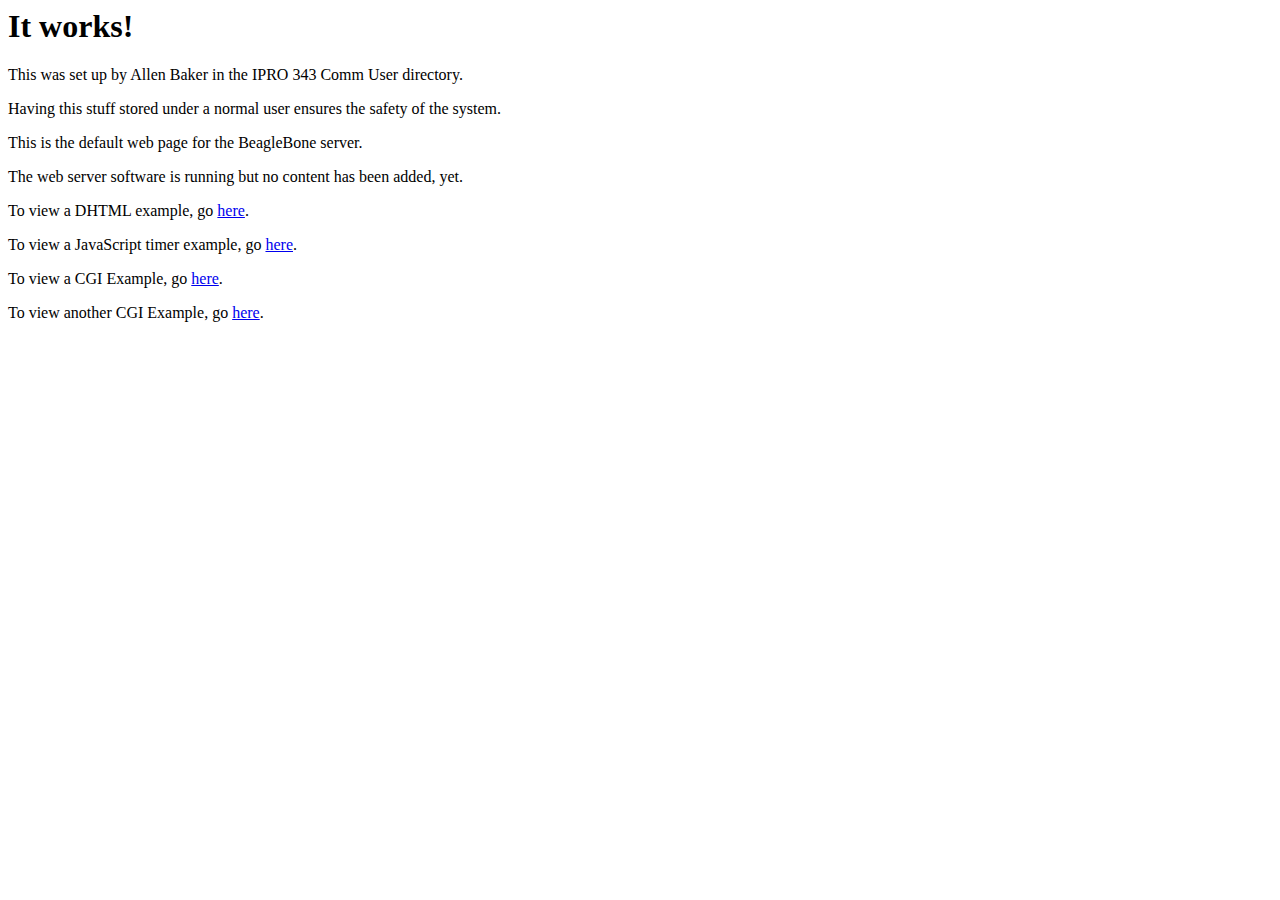
<file: www/index.html>
<html><body><h1>It works!</h1>
<p>This was set up by Allen Baker in the IPRO 343 Comm User directory.</p>
<p>Having this stuff stored under a normal user ensures the safety of the system.</p>
<p>This is the default web page for the BeagleBone server.</p>
<p>The web server software is running but no content has been added, yet.</p>

<p>To view a DHTML example, go <a href="Example.html">here</a>.
<p>To view a JavaScript timer example, go <a href="Stop_Timer.html">here</a>.
<p>To view a CGI Example, go <a href="CGI_Example.html">here</a>.
<p>To view another CGI Example, go <a href="CGI_Example2.html">here</a>.
</body></html>
</file>
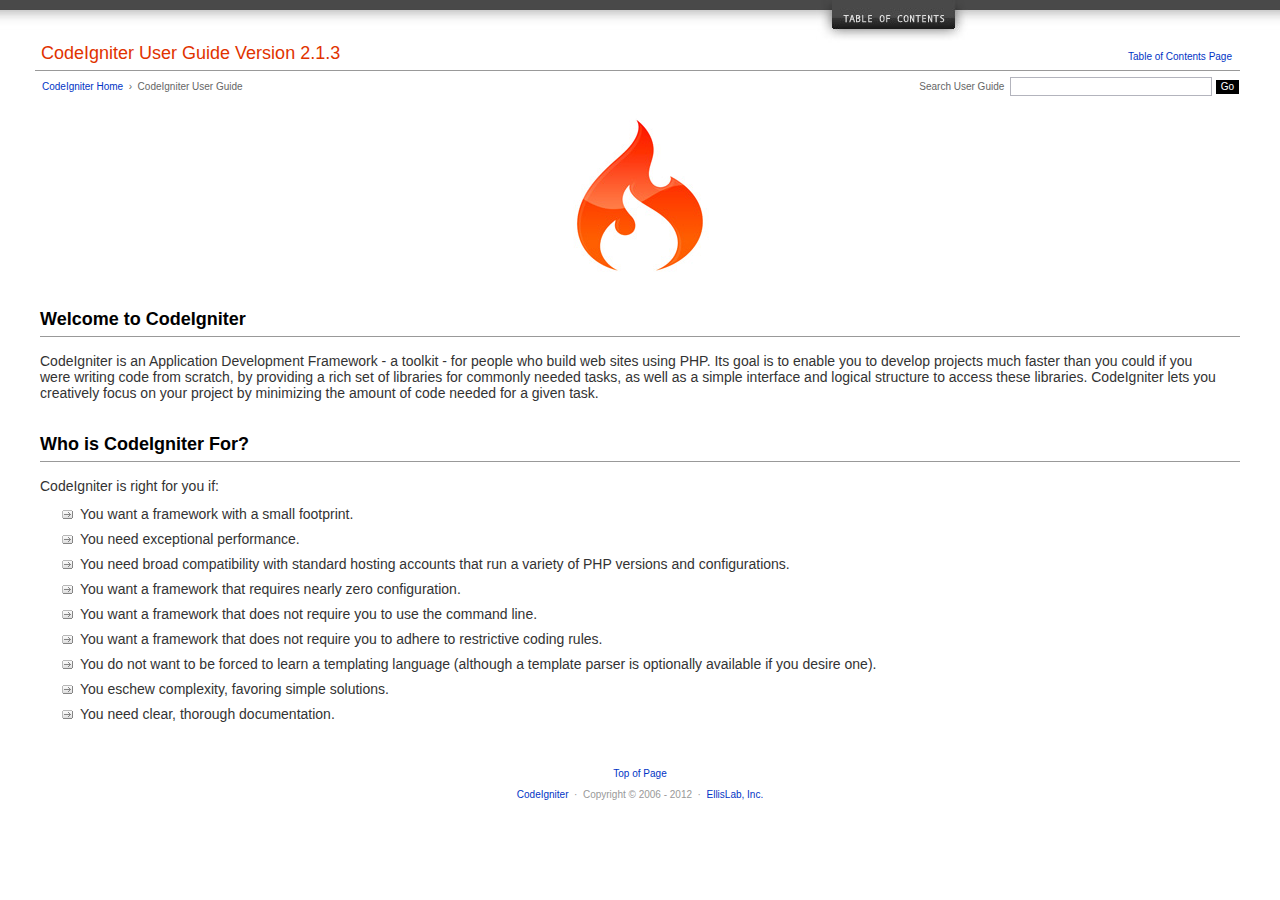
<file: www/codeign/user_guide/index.html>
<!DOCTYPE html PUBLIC "-//W3C//DTD XHTML 1.0 Transitional//EN" "http://www.w3.org/TR/xhtml1/DTD/xhtml1-transitional.dtd">
<html xmlns="http://www.w3.org/1999/xhtml" xml:lang="en" lang="en">
<head>

<meta http-equiv="Content-Type" content="text/html; charset=utf-8" />
<title>Welcome to CodeIgniter : CodeIgniter User Guide</title>

<style type='text/css' media='all'>@import url('userguide.css');</style>
<link rel='stylesheet' type='text/css' media='all' href='userguide.css' />

<script type="text/javascript" src="nav/nav.js"></script>
<script type="text/javascript" src="nav/prototype.lite.js"></script>
<script type="text/javascript" src="nav/moo.fx.js"></script>
<script type="text/javascript" src="nav/user_guide_menu.js"></script>

<meta http-equiv='expires' content='-1' />
<meta http-equiv= 'pragma' content='no-cache' />
<meta name='robots' content='all' />
<meta name='author' content='ExpressionEngine Dev Team' />
<meta name='description' content='CodeIgniter User Guide' />

</head>
<body>

<!-- START NAVIGATION -->
<div id="nav"><div id="nav_inner"><script type="text/javascript">create_menu('null');</script></div></div>
<div id="nav2"><a name="top"></a><a href="javascript:void(0);" onclick="myHeight.toggle();"><img src="images/nav_toggle_darker.jpg" width="154" height="43" border="0" title="Toggle Table of Contents" alt="Toggle Table of Contents" /></a></div>
<div id="masthead">
<table cellpadding="0" cellspacing="0" border="0" style="width:100%">
<tr>
<td><h1>CodeIgniter User Guide Version 2.1.3</h1></td>
<td id="breadcrumb_right"><a href="toc.html">Table of Contents Page</a></td>
</tr>
</table>
</div>
<!-- END NAVIGATION -->


<table cellpadding="0" cellspacing="0" border="0" style="width:100%">
<tr>
<td id="breadcrumb">
<a href="http://codeigniter.com/">CodeIgniter Home</a> &nbsp;&#8250;&nbsp; CodeIgniter User Guide
</td>
<td id="searchbox"><form method="get" action="http://www.google.com/search"><input type="hidden" name="as_sitesearch" id="as_sitesearch" value="codeigniter.com/user_guide/" />Search User Guide&nbsp; <input type="text" class="input" style="width:200px;" name="q" id="q" size="31" maxlength="255" value="" />&nbsp;<input type="submit" class="submit" name="sa" value="Go" /></form></td>
</tr>
</table>



<br clear="all" />

<div class="center"><img src="images/ci_logo_flame.jpg" width="150" height="164" border="0" alt="CodeIgniter" /></div>


<!-- START CONTENT -->
<div id="content">



<h2>Welcome to CodeIgniter</h2>

<p>CodeIgniter is an Application Development Framework - a toolkit - for people who build web sites using PHP.
Its goal is to enable you to develop projects much faster than you could if you were writing code
from scratch, by providing a rich set of libraries for commonly needed tasks, as well as a simple interface and
logical structure to access these libraries. CodeIgniter lets you creatively focus on your project by
minimizing the amount of code needed for a given task.</p>


<h2>Who is CodeIgniter For?</h2>

<p>CodeIgniter is right for you if:</p>

<ul>
<li>You want a framework with a small footprint.</li>
<li>You need exceptional performance.</li>
<li>You need broad compatibility with standard hosting accounts that run a variety of PHP versions and configurations.</li>
<li>You want a framework that requires nearly zero configuration.</li>
<li>You want a framework that does not require you to use the command line.</li>
<li>You want a framework that does not require you to adhere to restrictive coding rules.</li>
<li>You do not want to be forced to learn a templating language (although a template parser is optionally available if you desire one).</li>
<li>You eschew complexity, favoring simple solutions.</li>
<li>You need clear, thorough documentation.</li>
</ul>


</div>
<!-- END CONTENT -->


<div id="footer">
<p><a href="#top">Top of Page</a></p>
<p><a href="http://codeigniter.com">CodeIgniter</a> &nbsp;&middot;&nbsp; Copyright &#169; 2006 - 2012 &nbsp;&middot;&nbsp; <a href="http://ellislab.com/">EllisLab, Inc.</a></p>
</div>



</body>
</html>
</file>
<file: www/codeign/user_guide/userguide.css>
body {
 margin: 0;
 padding: 0;
 font-family: Lucida Grande, Verdana, Geneva, Sans-serif;
 font-size: 14px;
 color: #333;
 background-color: #fff;
}

a {
 color: #0134c5;
 background-color: transparent;
 text-decoration: none;
 font-weight: normal;
 outline-style: none;
}
a:visited {
 color: #0134c5;
 background-color: transparent;
 text-decoration: none;
 outline-style: none;
}
a:hover {
 color: #000;
 text-decoration: none;
 background-color: transparent;
 outline-style: none;
}

#breadcrumb {
 float: left;
 background-color: transparent;
 margin: 10px 0 0 42px;
 padding: 0;
 font-size: 10px;
 color: #666;
}
#breadcrumb_right {
 float: right;
 width: 175px;
 background-color: transparent;
 padding: 8px 8px 3px 0;
 text-align: right;
 font-size: 10px;
 color: #666;
}
#nav {
 background-color: #494949;
 margin: 0;
 padding: 0;
}
#nav2 {
 background: #fff url(images/nav_bg_darker.jpg) repeat-x left top;
 padding: 0 310px 0 0;
 margin: 0;
 text-align: right;
}
#nav_inner {
 background-color: transparent;
 padding: 8px 12px 0 20px;
 margin: 0;
 font-family: Lucida Grande, Verdana, Geneva, Sans-serif;
 font-size: 11px;
}

#nav_inner h3 {
 font-size: 12px;
 color: #fff;
 margin: 0;
 padding: 0;
}

#nav_inner .td_sep {
 background: transparent url(images/nav_separator_darker.jpg) repeat-y left top;
 width: 25%;
 padding: 0 0 0 20px;
}
#nav_inner .td {
 width: 25%;
}
#nav_inner p {
 color: #eee;
 background-color: transparent;
 padding:0;
 margin: 0 0 10px 0;
}
#nav_inner ul {
 list-style-image: url(images/arrow.gif);
 padding: 0 0 0 18px;
 margin: 8px 0 12px 0;
}
#nav_inner li {
 padding: 0;
 margin: 0 0 4px 0;
}

#nav_inner a {
 color: #eee;
 background-color: transparent;
 text-decoration: none;
 font-weight: normal;
 outline-style: none;
}

#nav_inner a:visited {
 color: #eee;
 background-color: transparent;
 text-decoration: none;
 outline-style: none;
}

#nav_inner a:hover {
 color: #ccc;
 text-decoration: none;
 background-color: transparent;
 outline-style: none;
}

#masthead {
 margin: 0 40px 0 35px;
 padding: 0 0 0 6px;
 border-bottom: 1px solid #999;
}

#masthead h1 {
background-color: transparent;
color: #e13300;
font-size: 18px;
font-weight: normal;
margin: 0;
padding: 0 0 6px 0;
}

#searchbox {
 background-color: transparent;
 padding: 6px 40px 0 0;
 text-align: right;
 font-size: 10px;
 color: #666;
}

#img_welcome {
 border-bottom: 1px solid #D0D0D0;
 margin: 0 40px 0 40px;
 padding: 0;
 text-align: center;
}

#content {
 margin: 20px 40px 0 40px;
 padding: 0;
}

#content p {
 margin: 12px 20px 12px 0;
}

#content h1 {
color: #e13300;
border-bottom: 1px solid #666;
background-color: transparent;
font-weight: normal;
font-size: 24px;
margin: 0 0 20px 0;
padding: 3px 0 7px 3px;
}

#content h2 {
 background-color: transparent;
 border-bottom: 1px solid #999;
 color: #000;
 font-size: 18px;
 font-weight: bold;
 margin: 28px 0 16px 0;
 padding: 5px 0 6px 0;
}

#content h3 {
 background-color: transparent;
 color: #333;
 font-size: 16px;
 font-weight: bold;
 margin: 16px 0 15px 0;
 padding: 0 0 0 0;
}

#content h4 {
 background-color: transparent;
 color: #444;
 font-size: 14px;
 font-weight: bold;
 margin: 22px 0 0 0;
 padding: 0 0 0 0;
}

#content img {
 margin: auto;
 padding: 0;
}

#content code {
 font-family: Monaco, Verdana, Sans-serif;
 font-size: 12px;
 background-color: #f9f9f9;
 border: 1px solid #D0D0D0;
 color: #002166;
 display: block;
 margin: 14px 0 14px 0;
 padding: 12px 10px 12px 10px;
}

#content pre {
 font-family: Monaco, Verdana, Sans-serif;
 font-size: 12px;
 background-color: #f9f9f9;
 border: 1px solid #D0D0D0;
 color: #002166;
 display: block;
 margin: 14px 0 14px 0;
 padding: 12px 10px 12px 10px;
}

#content .path {
 background-color: #EBF3EC;
 border: 1px solid #99BC99;
 color: #005702;
 text-align: center;
 margin: 0 0 14px 0;
 padding: 5px 10px 5px 8px;
}

#content dfn {
 font-family: Lucida Grande, Verdana, Geneva, Sans-serif;
 color: #00620C;
 font-weight: bold;
 font-style: normal;
}
#content var {
 font-family: Lucida Grande, Verdana, Geneva, Sans-serif;
 color: #8F5B00;
 font-weight: bold;
 font-style: normal;
}
#content samp {
 font-family: Lucida Grande, Verdana, Geneva, Sans-serif;
 color: #480091;
 font-weight: bold;
 font-style: normal;
}
#content kbd {
 font-family: Lucida Grande, Verdana, Geneva, Sans-serif;
 color: #A70000;
 font-weight: bold;
 font-style: normal;
}

#content ul {
 list-style-image: url(images/arrow.gif);
 margin: 10px 0 12px 0;
}

li.reactor {
 list-style-image: url(images/reactor-bullet.png);
}
#content li {
 margin-bottom: 9px;
}

#content li p {
 margin-left: 0;
 margin-right: 0;
}

#content .tableborder {
 border: 1px solid #999;
}
#content th {
 font-weight: bold;
 text-align: left;
 font-size: 12px;
 background-color: #666;
 color: #fff;
 padding: 4px;
}

#content .td {
 font-weight: normal;
 font-size: 12px;
 padding: 6px;
 background-color: #f3f3f3;
}

#content .tdpackage {
 font-weight: normal;
 font-size: 12px;
}

#content .important {
 background: #FBE6F2;
 border: 1px solid #D893A1;
 color: #333;
 margin: 10px 0 5px 0;
 padding: 10px;
}

#content .important p {
 margin: 6px 0 8px 0;
 padding: 0;
}

#content .important .leftpad {
 margin: 6px 0 8px 0;
 padding-left: 20px;
}

#content .critical {
 background: #FBE6F2;
 border: 1px solid #E68F8F;
 color: #333;
 margin: 10px 0 5px 0;
 padding: 10px;
}

#content .critical p {
 margin: 5px 0 6px 0;
 padding: 0;
}


#footer {
background-color: transparent;
font-size: 10px;
padding: 16px 0 15px 0;
margin: 20px 0 0 0;
text-align: center;
}

#footer p {
 font-size: 10px;
 color: #999;
 text-align: center;
}
#footer address {
 font-style: normal;
}

.center {
 text-align: center;
}

img {
 padding:0;
 border: 0;
 margin: 0;
}

.nopad {
 padding:0;
 border: 0;
 margin: 0;
}


form {
 margin: 0;
 padding: 0;
}

.input {
 font-family: Lucida Grande, Verdana, Geneva, Sans-serif;
 font-size: 11px;
 color: #333;
 border: 1px solid #B3B4BD;
 width: 100%;
 font-size: 11px;
 height: 1.5em;
 padding: 0;
 margin: 0;
}

.textarea {
 font-family: Lucida Grande, Verdana, Geneva, Sans-serif;
 font-size: 14px;
 color: #143270;
 background-color: #f9f9f9;
 border: 1px solid #B3B4BD;
 width: 100%;
 padding: 6px;
 margin: 0;
}

.select {
 background-color: #fff;
 font-size:  11px;
 font-weight: normal;
 color: #333;
 padding: 0;
 margin: 0 0 3px 0;
}

.checkbox {
 background-color: transparent;
 padding: 0;
 border: 0;
}

.submit {
 background-color: #000;
 color: #fff;
 font-weight: normal;
 font-size: 10px;
 border: 1px solid #fff;
 margin: 0;
 padding: 1px 5px 2px 5px;
}
</file>
